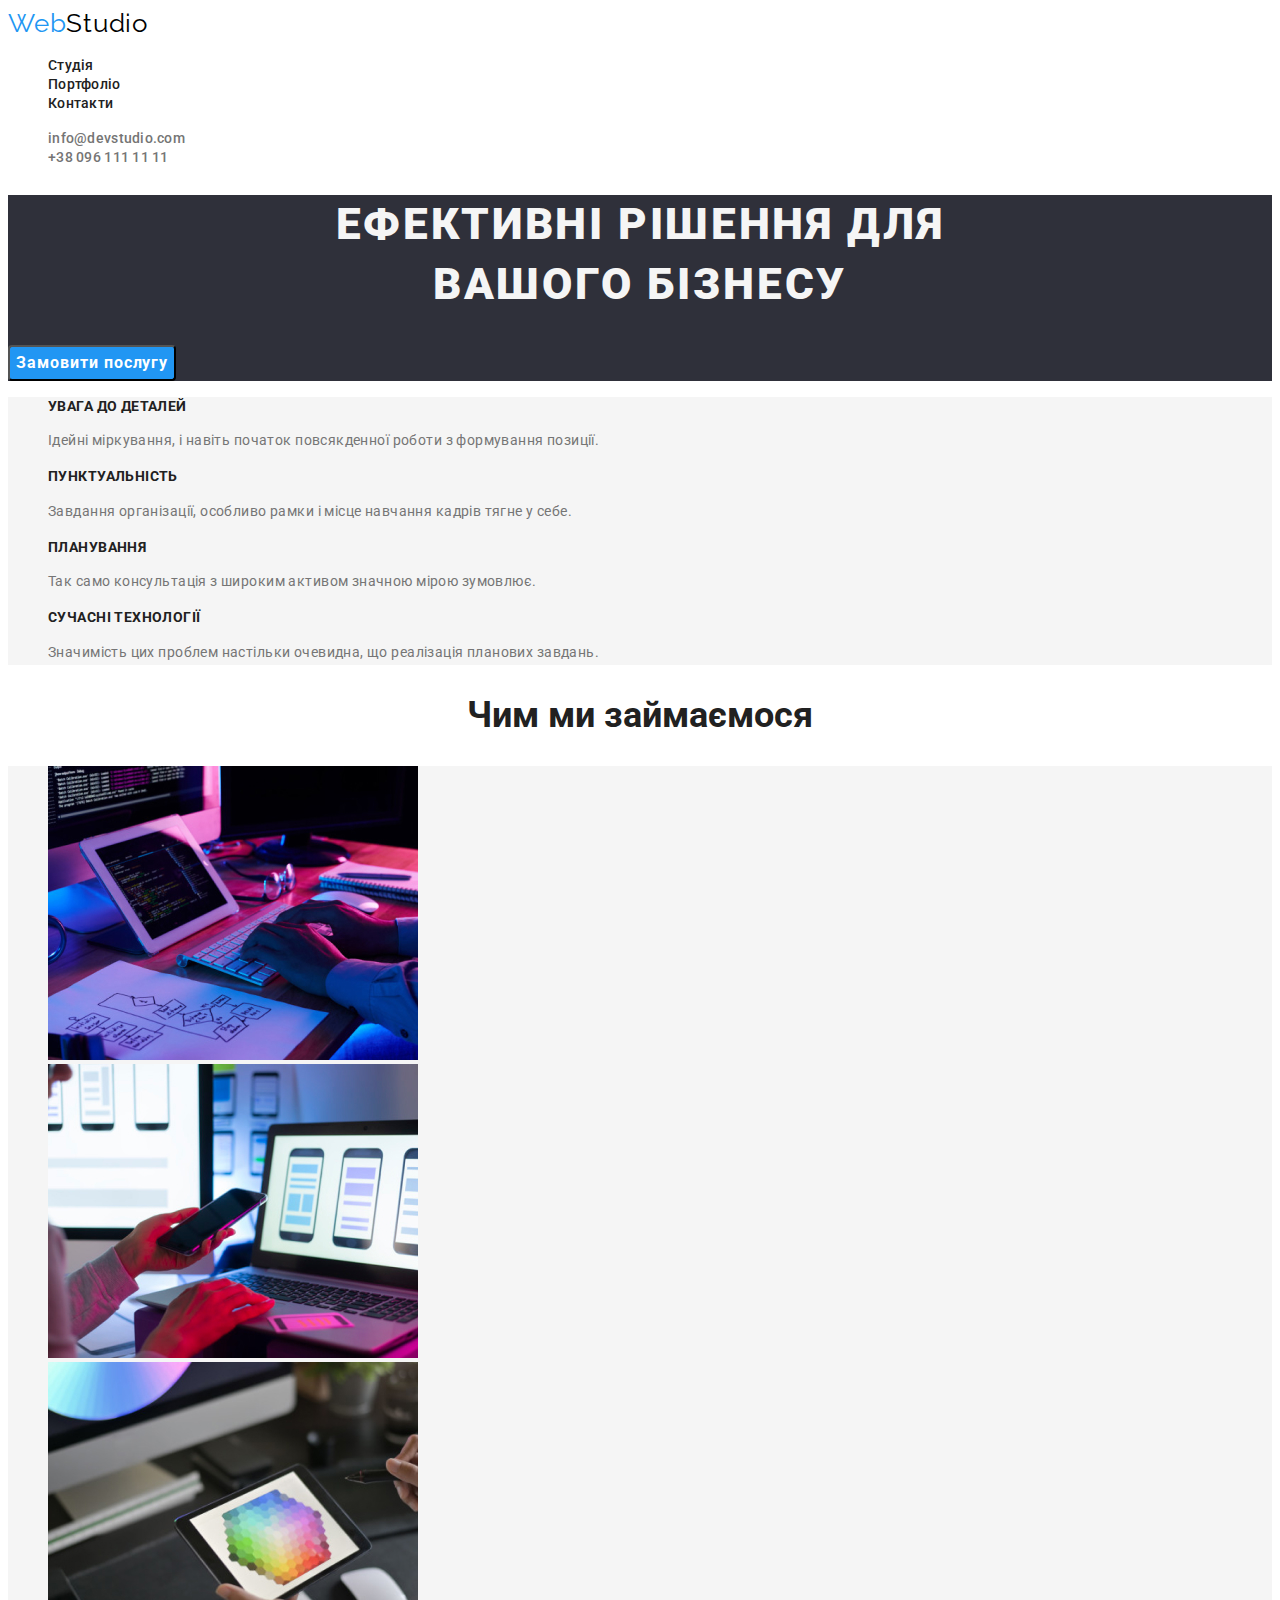
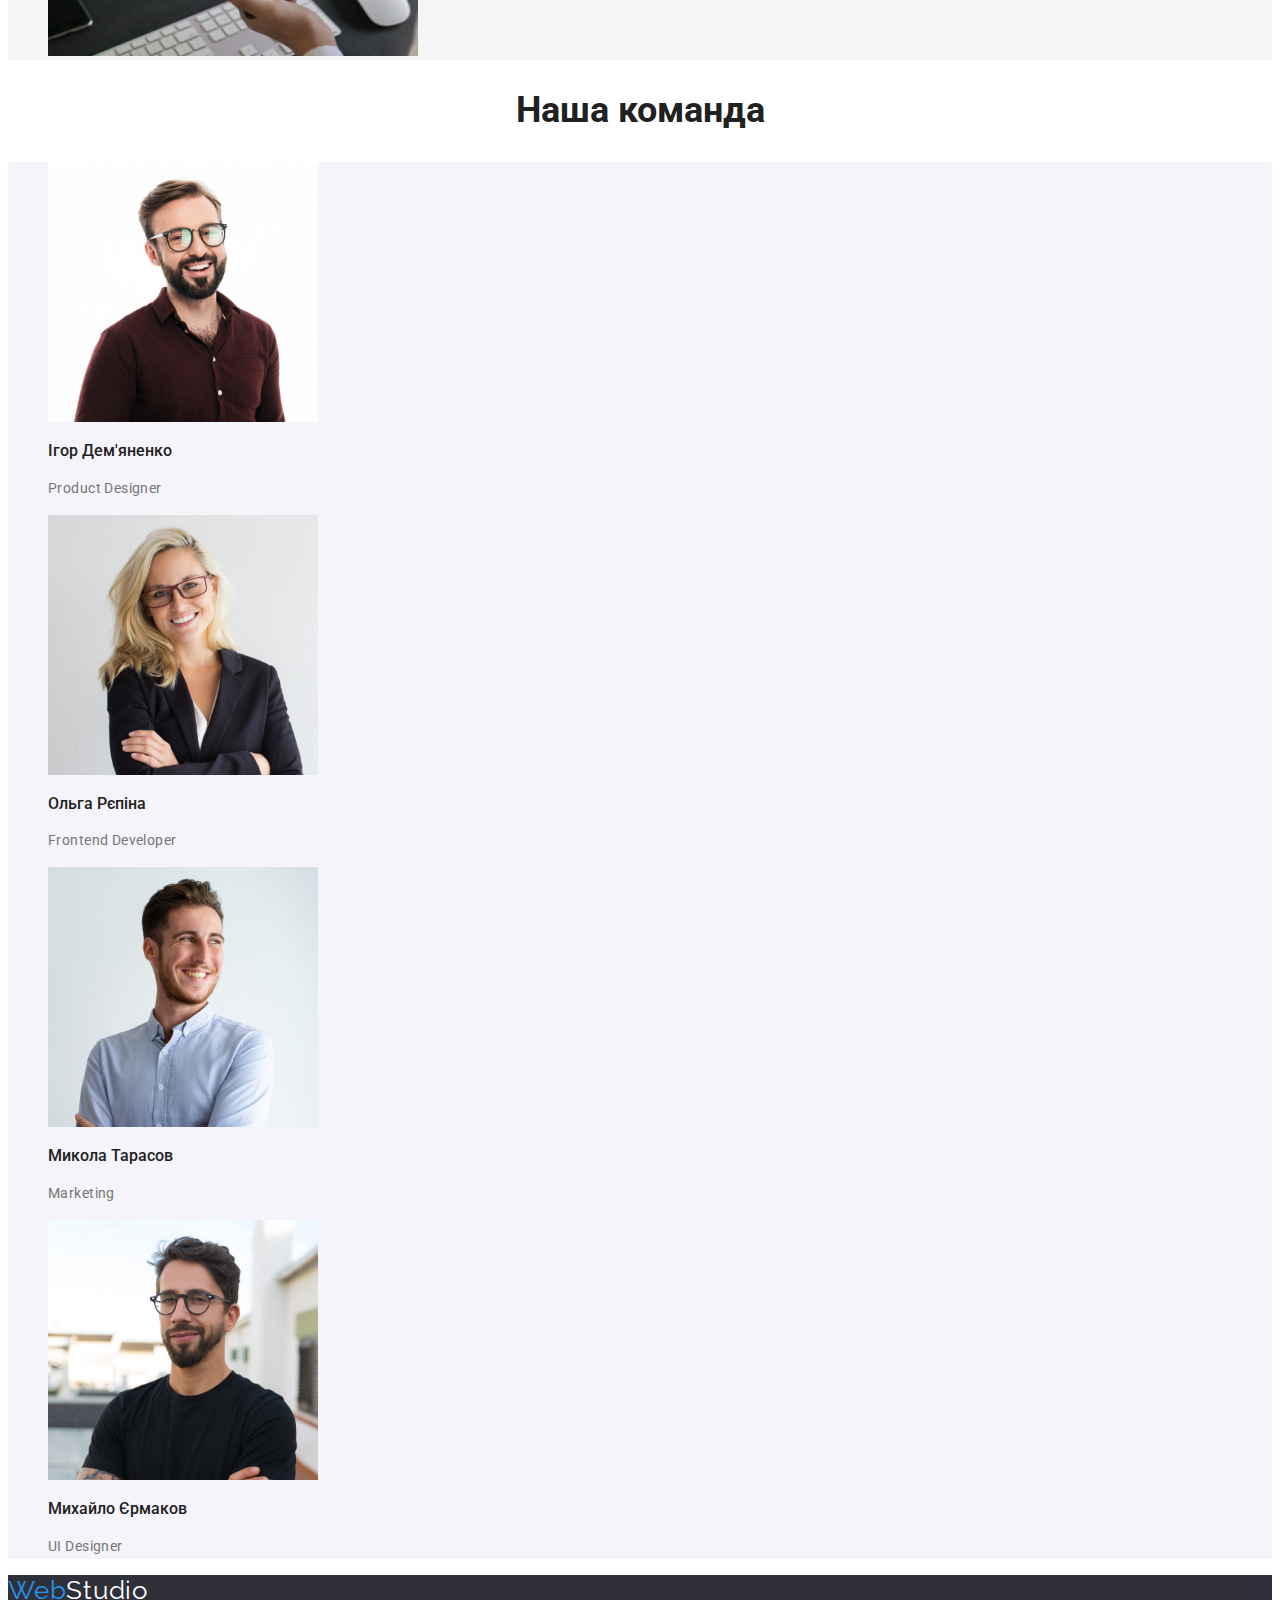
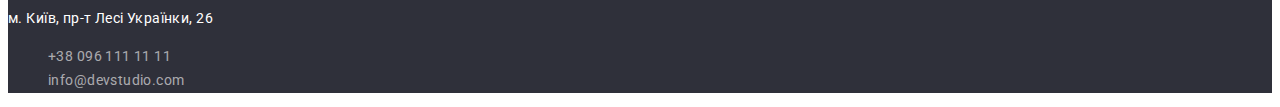
<file: index.html>
<!DOCTYPE html>
<html lang="uk">

<head>
    <meta charset="UTF-8">
    <meta http-equiv="X-UA-Compatible" content="IE=edge">
    <meta name="viewport" content="width=device-width, initial-scale=1.0">
    <title>goit-marup-hw-02</title>
    <link rel="preconnect" href="https://fonts.googleapis.com">
    <link rel="preconnect" href="https://fonts.gstatic.com" crossorigin>
    <link  href="https://fonts.googleapis.com/css2?family=Raleway:wght@700&family=Roboto:wght@400;500;700;900&display=swap" 
    rel="stylesheet">
    <link rel="stylesheet" href="./css/styles.css">
</head>

<body>
    <header class="header">
        <a href="index.html" class="logo"><span class="logo-style">Web</span>Studio</a>
        <nav>
            <ul class="header-nav list">
                <li><a href="./index.html" class="link">Студія</a></li>
                <li><a href="./portfolio.html" class="link">Портфоліо</a></li>
                <li><a href="./index.html" class="link">Контакти</a></li>
            </ul>
        </nav>
        <ul class="contact-nav list">
            <li><a href="mailto:info@devstudio.com" class="link">info@devstudio.com</a></li>
            <li><a href="tel:+380961111111"class="link">+38 096 111 11 11</a></li>
        </ul>
    </header>
    <main>
        <section class="hero">
            <h1 class="hero-title">Ефективні рішення для <br/> вашого бізнесу</h1>
            <button class="btn" type="button">Замовити послугу</button>
        </section>
        <section class="feature">
            <h2 class="visually-hidden">Особливості</h2>
            <ul class="feature-list">
                <li>
                    <h3 class="title">УВАГА ДО ДЕТАЛЕЙ</h3>
                    <p class="text">Ідейні міркування, і навіть початок повсякденної роботи з формування позиції.</p>
                </li>
                <li>
                    <h3 class="title">ПУНКТУАЛЬНІСТЬ</h3>
                    <p class="text">Завдання організації, особливо рамки і місце навчання кадрів тягне у себе.</p>
                </li>
                <li>
                    <h3 class="title">ПЛАНУВАННЯ</h3>
                    <p class="text">Так само консультація з широким активом значною мірою зумовлює.</p>
                </li>
                <li>
                    <h3 class="title">СУЧАСНІ ТЕХНОЛОГІЇ</h3>
                    <p class="text">Значимість цих проблем настільки очевидна, що реалізація планових завдань.</p>
                </li>
            </ul>
        </section>
        <section class="section">
            <h2 class="section-title">Чим ми займаємося</h2>
            <ul class="section-list">
                <li> <img width="370" src="./images/img1.jpg" alt="чоловік працює на планшеті з клавіатурою"></li>
                <li> <img width="370" src="./images/img2.jpg" alt="дівчина працює на ноутбуці з смартфоном"></li>
                <li> <img width="370" src="./images/img3.jpg" alt="вибір кольору на планшеті"></li>
            </ul>
        </section>
        <section class="team">
            <h2 class="section-title">Наша команда</h2>
            <ul class="team-list">
                <li>
                    <img width="270" src="./images/IhorDemyanenko.jpg" alt="Ігор Дем'яненко">
                    <h3 class="subtitle">Ігор Дем'яненко</h3>
                    <p class="text">Product Designer</p>
                </li>
                <li>
                    <img width="270" src="./images/OlgaRepina.jpg" alt="Ольга Рєпіна">
                    <h3 class="subtitle">Ольга Рєпіна</h3>
                    <p class="text">Frontend Developer</p>
                </li>
                <li>
                    <img width="270" src="./images/MykolaTarasov.jpg" alt="Микола Тарасов">
                    <h3 class="subtitle">Микола Тарасов</h3>
                    <p class="text">Marketing</p>
                </li>
                <li>
                    <img width="270" src="./images/MykhailoYermakov.jpg" alt="Михайло Єрмаков">
                    <h3 class="subtitle">Михайло Єрмаков</h3>
                    <p class="text">UI Designer</p>
                </li>
            </ul>
        </section>
    </main>
    <footer class="footer-basement">
        <a href="index.html" class="logo-color"><span class="logo-style">Web</span>Studio</a>
        <address class="footer-adress">
            м. Київ, пр-т Лесі Українки, 26
        </address>
        <ul class="adress-list">
            <li><a href="tel:+380961111111">+38 096 111 11 11</a>
            </li>
            <li><a href="mailto:info@devstudio.com">info@devstudio.com</a>
            </li>
        </ul>
    </footer>

</body>
</html>
</file>
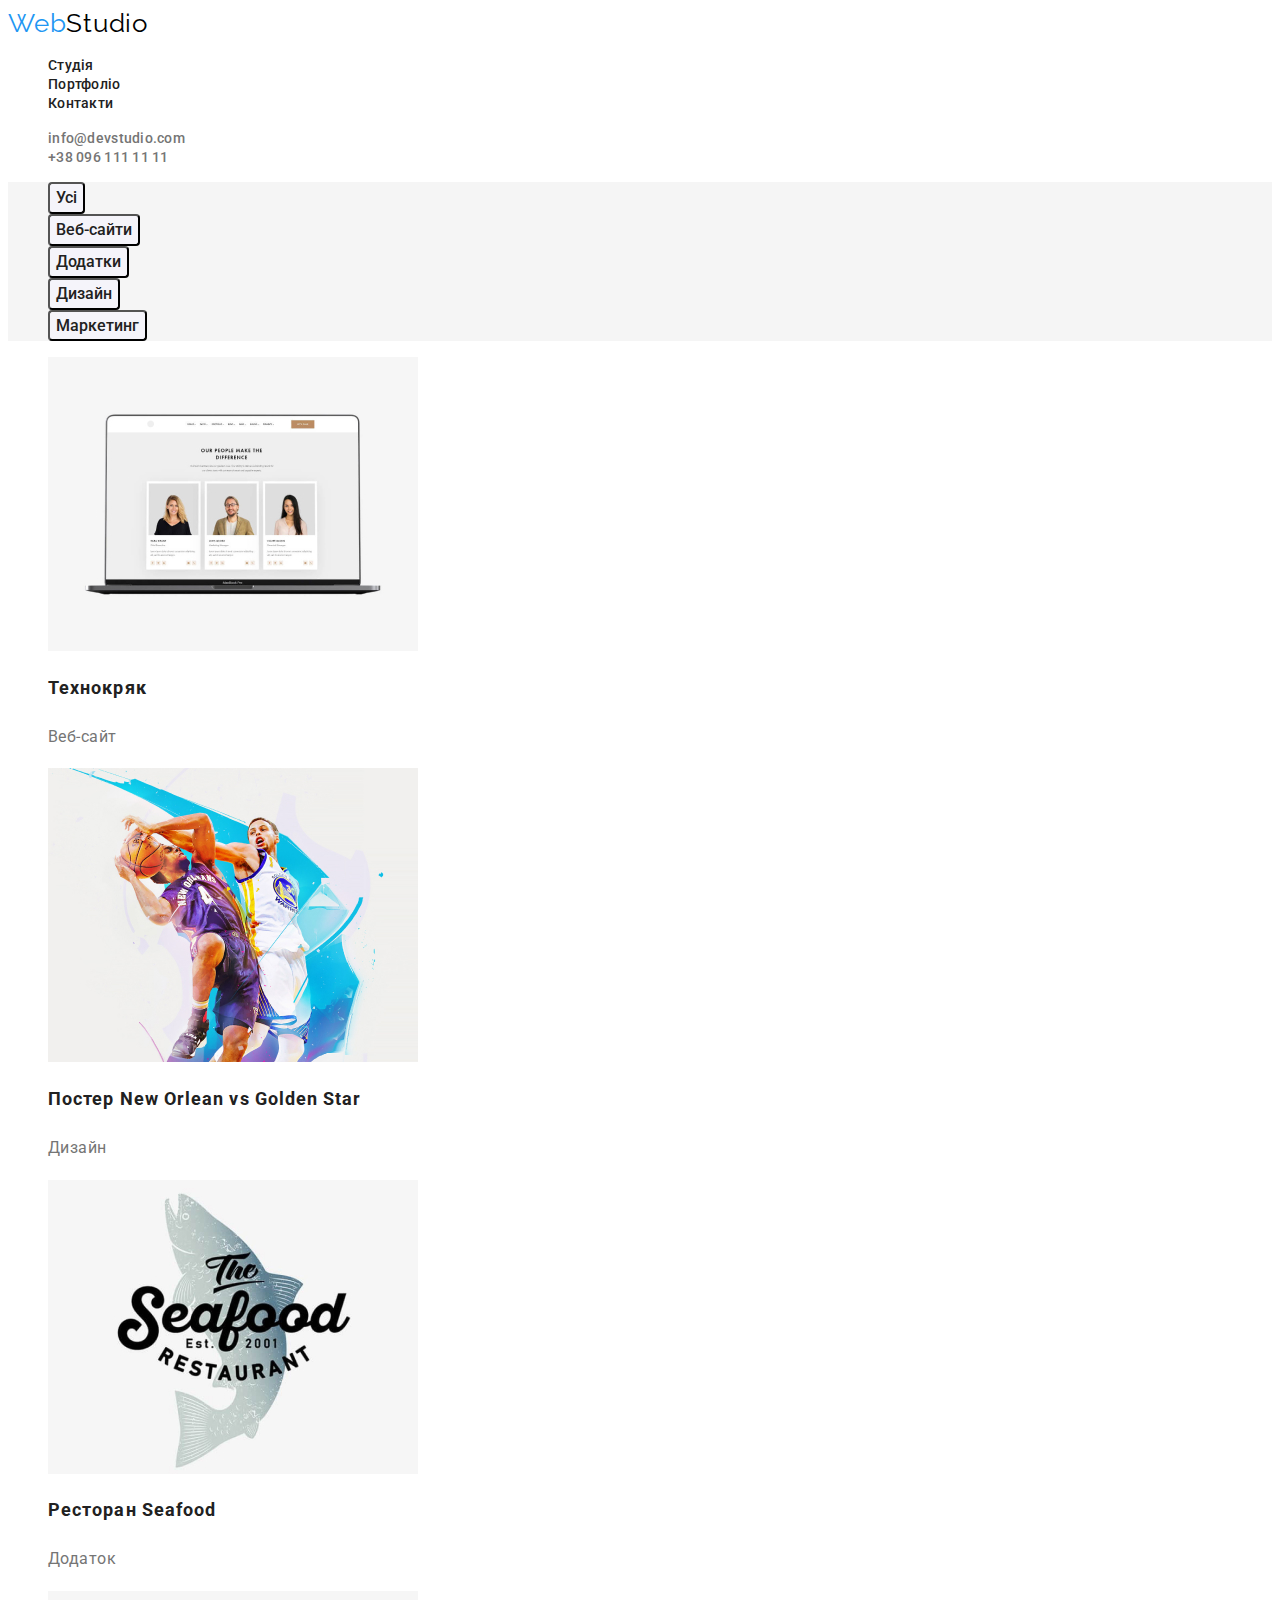
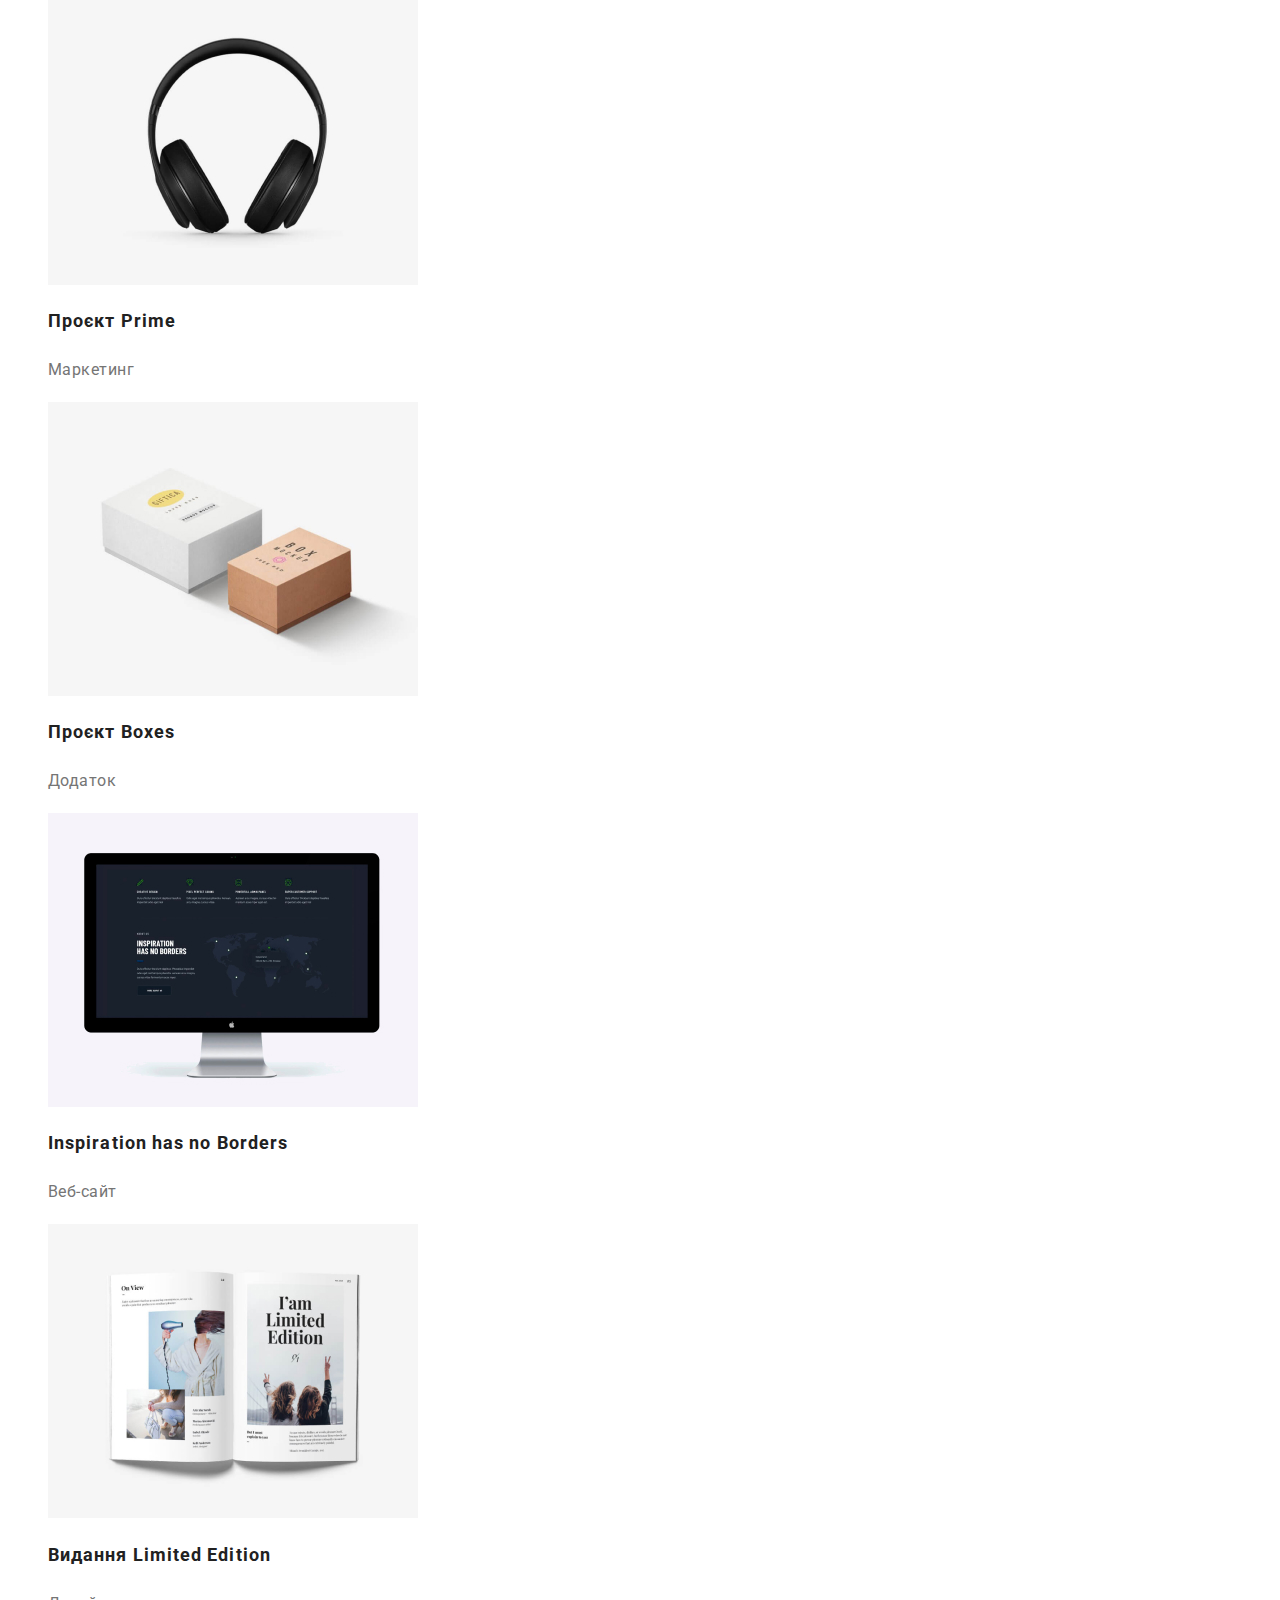
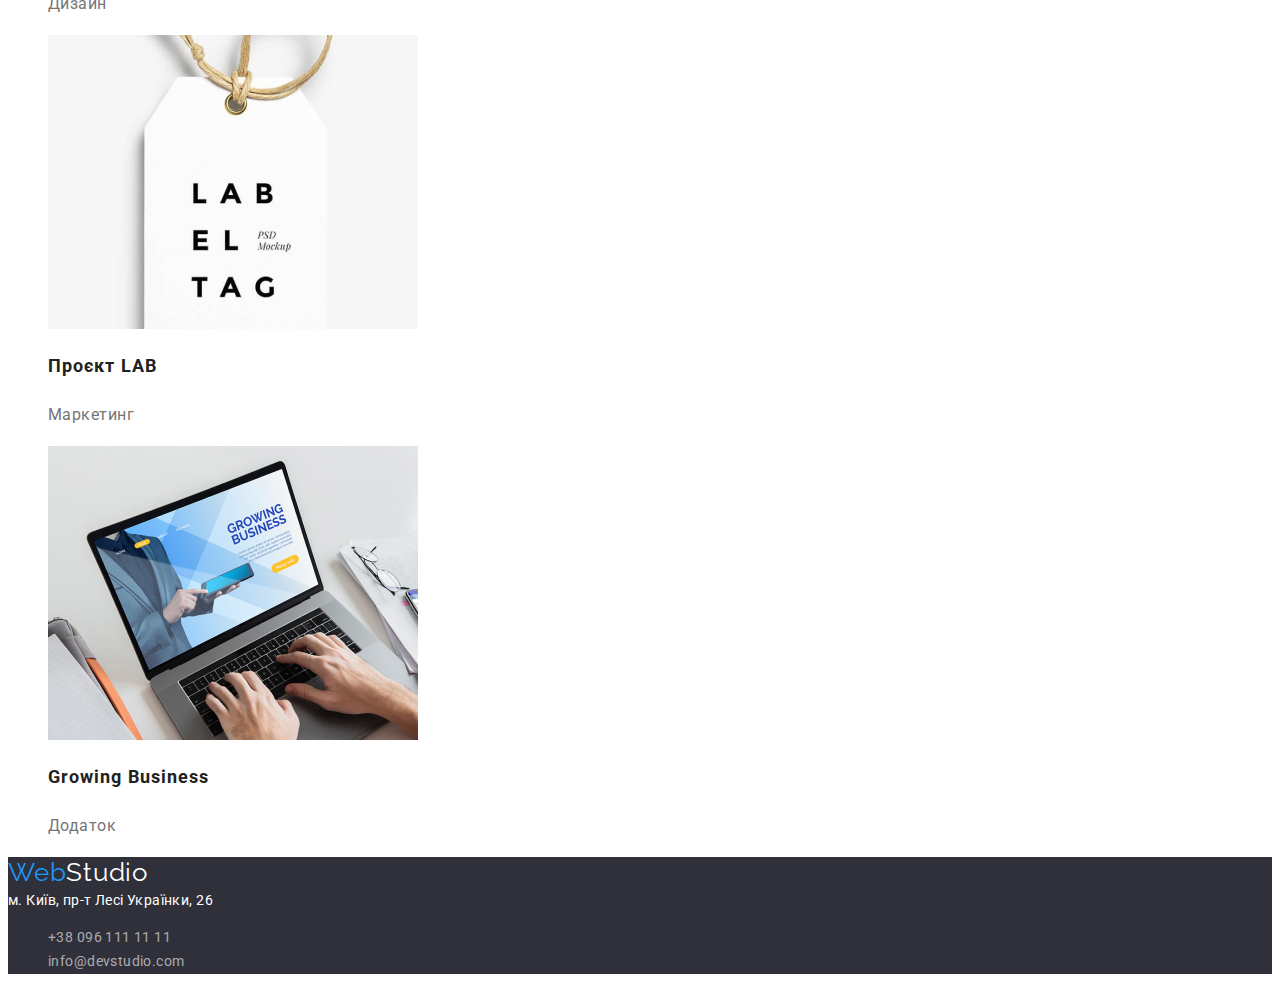
<file: portfolio.html>
<!DOCTYPE html>
<html lang="uk">

<head>
    <meta charset="UTF-8">
    <meta http-equiv="X-UA-Compatible" content="IE=edge">
    <meta name="viewport" content="width=device-width, initial-scale=1.0">
    <title>goit-marup-hw-02</title>
    <link rel="preconnect" href="https://fonts.googleapis.com">
    <link rel="preconnect" href="https://fonts.gstatic.com" crossorigin>
    <link  href="https://fonts.googleapis.com/css2?family=Raleway:wght@700&family=Roboto:wght@400;500;700;900&display=swap" 
    rel="stylesheet">
    <link rel="stylesheet" href="./css/styles.css">
</head>

<body>
    <header class="header">
        <a href="index.html" class="logo"><span class="logo-style">Web</span>Studio</a>
        <nav>
            <ul class="header-nav list">
                <li><a href="./index.html" class="link">Студія</a></li>
                <li><a href="./portfolio.html" class="link">Портфоліо</a></li>
                <li><a href="./index.html" class="link">Контакти</a></li>
            </ul>
        </nav>
        <ul class="contact-nav list">
            <li><a href="mailto:info@devstudio.com" class="link">info@devstudio.com</a></li>
            <li><a href="tel:+380961111111" class="link">+38 096 111 11 11</a></li>
        </ul>
    </header>
    <main>
        <section>
            <h1 class="visually-hidden">Portfilo content</h1>
            <ul class="button-list">
                <li class="btn-click"><button class="filter-btn" type="button">Усі</button></li>
                <li class="btn-click"><button class="filter-btn" type="button">Веб-сайти</button></li>
                <li class="btn-click"><button class="filter-btn" type="button">Додатки</button></li>
                <li class="btn-click"><button class="filter-btn" type="button">Дизайн</button></li>
                <li class="btn-click"><button class="filter-btn" type="button">Маркетинг</button></li>
            </ul>
            <ul>
                <li>
                    <img width="370" height="294" src="./images/technokryak.jpg" alt="Технокряк">
                    <h2 class="potfolio-title">Технокряк</h2>
                    <p class="potfolio-text">Веб-сайт</p>
                </li>
                <li>
                    <img width="370" height="294" src="./images/posterneworleanvsgoldenstar.jpg" alt="Постер New Orlean vs Golden Star">
                    <h2 class="potfolio-title">Постер New Orlean vs Golden Star</h2>
                    <p class="potfolio-text">Дизайн</p>
                </li>
                <li>
                    <img width="370" height="294" src="./images/restoranseafood.jpg" alt="Ресторан Seafood">
                    <h2 class="potfolio-title">Ресторан Seafood</h2>
                    <p class="potfolio-text">Додаток</p>
                </li>
                <li>
                    <img width="370" height="294" src="./images/projectprime.jpg" alt="Проєкт Prime">
                    <h2 class="potfolio-title">Проєкт Prime</h2>
                    <p class="potfolio-text">Маркетинг</p>
                </li>
                <li>
                    <img width="370" height="294" src="./images/projectboxes.jpg" alt="Проєкт Boxes">
                    <h2 class="potfolio-title">Проєкт Boxes</h2>
                    <p class="potfolio-text">Додаток</p>
                </li>
                <li>
                    <img width="370" height="294" src="./images/inspirationhasnoborders.jpg" alt="Inspiration has no Borders">
                    <h2 class="potfolio-title">Inspiration has no Borders</h2>
                    <p class="potfolio-text">Веб-сайт</p>
                </li>
                <li>
                    <img width="370" height="294" src="./images/editionlimitededition.jpg" alt="Видання Limited Edition">
                    <h2 class="potfolio-title">Видання Limited Edition</h2>
                    <p class="potfolio-text">Дизайн</p>
                </li>
                <li>
                    <img width="370" height="294" src="./images/projectlab.jpg" alt="Проєкт LAB">
                    <h2 class="potfolio-title">Проєкт LAB</h2>
                    <p class="potfolio-text">Маркетинг</p>
                </li>
                <li>
                    <img width="370" height="294" src="./images/growingbusiness.jpg" alt="Growing Business">
                    <h2 class="potfolio-title">Growing Business</h2>
                    <p class="potfolio-text">Додаток</p>
                </li>
            </ul>
        </section>
        
    </main>
    <footer class="footer-basement">
        <a href="index.html" class="logo-color"><span class="logo-style">Web</span>Studio</a>
        <address class="footer-adress">
            м. Київ, пр-т Лесі Українки, 26
        </address>
        <ul class="adress-list">
            <li><a href="tel:+380961111111">+38 096 111 11 11</a>
            </li>
            <li><a href="mailto:info@devstudio.com">info@devstudio.com</a>
            </li>
        </ul>
    </footer>
</body>
</html>
</file>
<file: css/styles.css>
:root {
    --main-color: #212121;
    --secondary-color: #757575;
    --accent-color: #2196F3;
    --color-footer-mail-tel: rgba(255, 255, 255, 0.6);
    --color-logo: #000000;
    --main-background: #F5F5F5;
    --background-hiro-footer: #2F303A;
    --background-comand: #F5F4FA;
    --main-font: 'Roboto', sans-serif;
    --main-white-color: #FFFFFF;

    
}
   /*основной цвет #212121 */
   /*дополнитеный цвет #757575 */
   /*акцентный цвет #2196F3 */
   /* цвет футер mail tel rgba(255, 255, 255, 0.6) */
   /* цвет логотипа #000000*/
   /* основной фон background: #F5F5F5 */
   /* фон героя футер #2F303A*/
   /* фон команды #F5F4FA*/
   /* осноной светлый цвет #FFFFFF*/

body {
    font-family: var(--main-font); 
    color: var(--main-color);
}
ul {
    list-style: none;
}
/* Universal classes */
.logo {
    font-family: 'Raleway';
    font-style: normal;
    font-size: 26px;
    line-height: 1.19;
    letter-spacing: 0.03em;
    color: var(--color-logo);
    text-decoration: none;
}
.logo-color {
    font-family: Raleway;
    font-style: normal;
    font-size: 26px;
    line-height: 1.19;
    letter-spacing: 0.03em;
    text-decoration: none;
    color: var(--main-white-color);

}
.logo-style {
    color: var(--accent-color);
}
.link {
    font-weight: 500;
    font-size: 14px;
    line-height: 1.14;
    letter-spacing: 0.02em;
    text-decoration: none;
    color: var(--main-color);
}
.link:hover,
.link:focus {
    color: var(--accent-color);   
}
.list {
    list-style: none;
}
.btn {
    background: var(--accent-color);
    color: var(--main-white-color);
    border-radius: 4px;

    font-family: 'Roboto', sans-serif;
    font-style: normal;
    font-weight: 700;
    font-size: 16px;
    line-height: 1.88;
    letter-spacing: 0.06em;
}
.btn:hover,
.btn:focus {
    background: #188CE8;
}
.title {
    font-size: 14px;
    line-height: 1.33;
    letter-spacing: 0.03em;
    text-transform: uppercase;
}    
.subtitle {
    font-family: 'Roboto';
    font-style: normal;
    font-weight: 500;
    font-size: 16px;
    line-height: 1.18;
    color: var(--main-color);
}
.text {
    font-size: 14px;
    line-height: 1.71;
    letter-spacing: 0.03em;
    color: var(--secondary-color);
}
 
.visually-hidden {
    position: absolute;
    width: 1px;
    height: 1px;
    margin: -1px;
    border: 0;
    padding: 0;
    white-space: nowrap;
    overflow: hidden;
}    
/* -----------HEADER----------- */
.header-nav a {
    font-weight: 500;
    font-size: 14px;
    line-height: 1.14;
    letter-spacing: 0.02em;
    color: var(--main-color);
    text-decoration: none;
}    

.header-nav .list {
    cursor: pointer;
}    
.header-nav .link .current {
    color: var(--accent-color);
}

.contact-nav a {
    color: var(--secondary-color);
    font-weight: 500;
    font-size: 14px;
    line-height: 1.14;
    letter-spacing: 0.02em;
    text-decoration: none;
}
    
/* -----------HERO----------- */
.hero {
    background: var(--background-hiro-footer);
}
.hero-title {
    font-weight: 900;
    font-size: 44px;
    line-height: 1.36;
    text-align: center;
    letter-spacing: 0.06em;
    text-transform: uppercase;
    color: var(--main-background);
}
/* -----------FEATURES----------- */
.feature-list {
    background: var(--main-background);
}

/* -----------SECTION----------- */
.section-title {
    font-size: 36px;
    line-height: 1.16;
    text-align: center;
    color: var(--main-color);
}
.section-list {
background: var(--main-background);
}

/* -----------TEAMS----------- */
.team-list {
    background: var(--background-comand);
}

/* -----------FOOTER----------- */
.footer-basement {
    background: var(--background-hiro-footer);
    font-family: 'Roboto';
    font-style: normal;
    font-weight: 400;
    font-size: 14px;
    line-height: 1.71;
    letter-spacing: 0.03em;
    }   
.footer-adress {
    color: var(--main-white-color);
    font-family: 'Roboto', sans-serif;
    font-style: normal;
    font-weight: 400;
    font-size: 14px;
    line-height: 1.71;
    letter-spacing: 0.03em;
}
.adress-list a {
    color: var(--color-footer-mail-tel);
    text-decoration: none;
}    

/* -----------PORTFOLIO----------- */
.button-list {
    background: var(--main-background);
}
.filter-btn {
    border-radius: 4px;
    font-family: 'Roboto', sans-serif;
    font-style: normal;
    font-weight: 500;
    font-size: 16px;
    line-height: 1.62;
    color: var(--main-color);
    background: var(--background-comand);
}
.btn-click :hover,
.btn-click :focus {
    color: var(--main-white-color);
    background: var(--accent-color);
   
}
.potfolio-title {
    font-size: 18px;
    line-height: 2;
    letter-spacing: 0.06em;
    color: var(--main-color);
}
.potfolio-text {
    font-size: 16px;
    line-height: 1.88;
    letter-spacing: 0.03em;
    color: var(--secondary-color);
}
</file>
